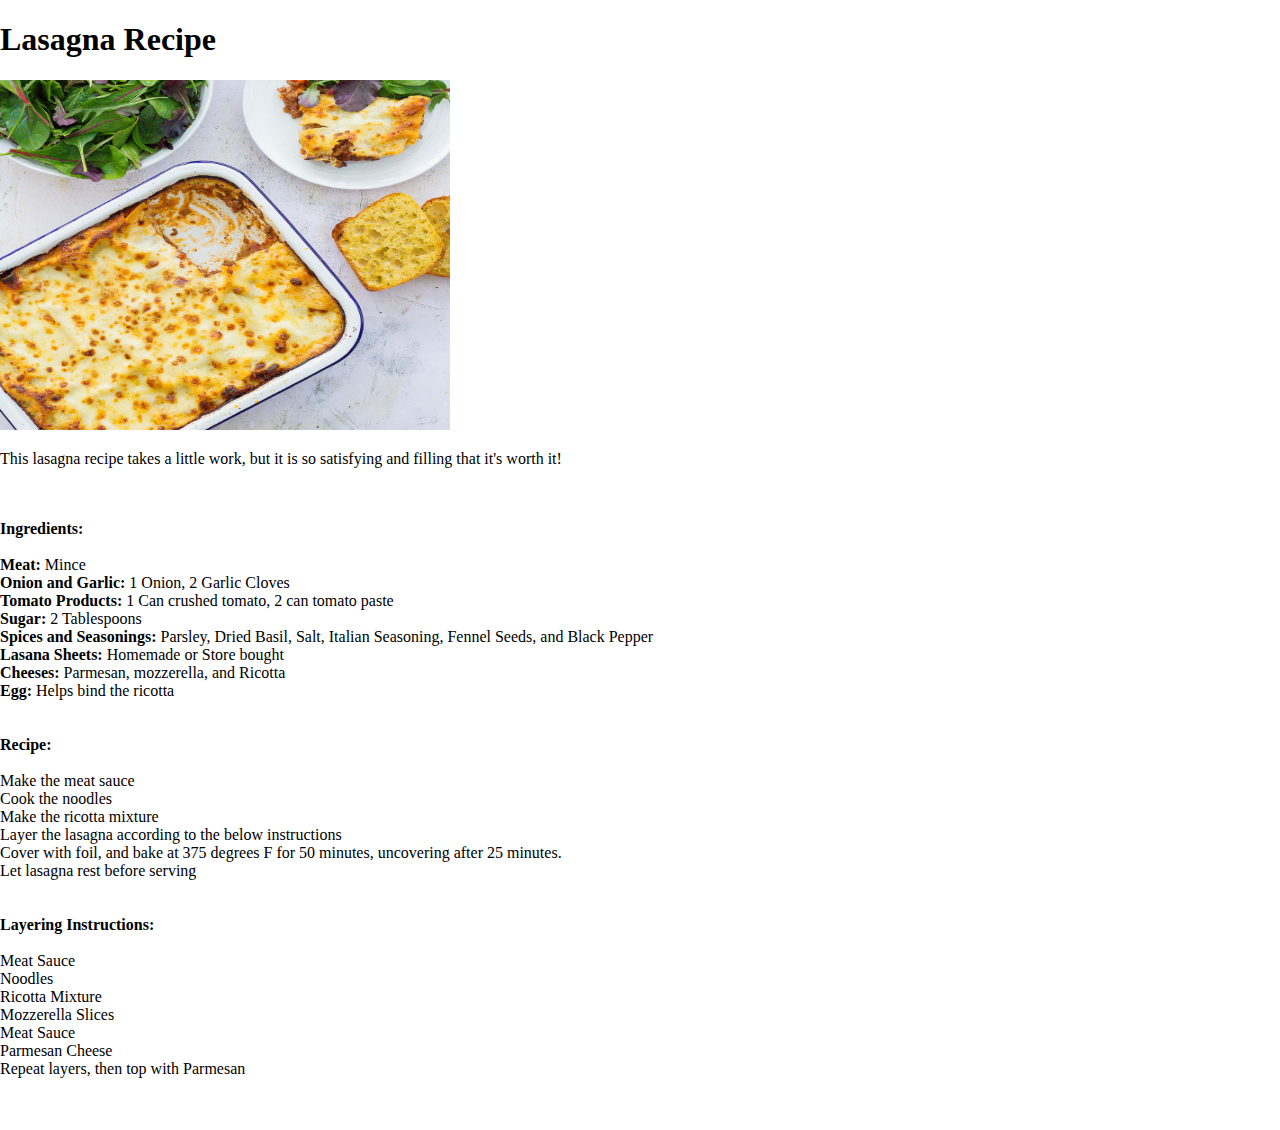
<file: recipes/lasagna.html>
<!DOCTYPE html>
<html lang="en">
    <head>
        <meta charset="UTF-8">
        <link rel="stylesheet" href="../styles.css" />
        <title>Lasgna Recipe!</title>
    </head>
    <body>
        <div>
            <h1 class="header">Lasagna Recipe</h1>
            
            <div class="image">
                <img src="../images/lasagna.jpg" alt="Lasagna" width="450" height="350">
                <p>This lasagna recipe takes a little work, but it is so satisfying and filling that it's worth it!</p>
            </div>

            <div class="speciallist">

                <p class="minihead">

                    <br>
                    <br>
                    <b>Ingredients:</b> 

                    <br>
                    <br>
                    <b>Meat:</b> Mince <br>
                    <b>Onion and Garlic:</b> 1 Onion, 2 Garlic Cloves <br>
                    <b>Tomato Products:</b> 1 Can crushed tomato, 2 can tomato paste <br>
                    <b>Sugar:</b> 2 Tablespoons <br>
                    <b>Spices and Seasonings:</b> Parsley, Dried Basil, Salt, Italian Seasoning, Fennel Seeds, and Black Pepper <br>
                    <b>Lasana Sheets:</b> Homemade or Store bought <br>
                    <b>Cheeses:</b> Parmesan, mozzerella, and Ricotta <br>
                    <b>Egg:</b> Helps bind the ricotta <br>
                
                    <br>
                    <br>
                    <b>Recipe:</b>
  
                    <br>
                    <br>
                    Make the meat sauce <br>
                    Cook the noodles <br>
                    Make the ricotta mixture <br>
                    Layer the lasagna according to the below instructions <br>
                    Cover with foil, and bake at 375 degrees F for 50 minutes, uncovering after 25 minutes. <br>
                    Let lasagna rest before serving <br>
                
                    <br>
                    <br>
                    <b>Layering Instructions:</b>
  
                    <br>
                    <br>
                    Meat Sauce <br>
                    Noodles <br>
                    Ricotta Mixture <br>
                    Mozzerella Slices <br>
                    Meat Sauce <br>
                    Parmesan Cheese <br> 
                    Repeat layers, then top with Parmesan<br>
                    <br>
                    <br>
                </p>
            </div>
        </div>
    </body>
</html>
</file>
<file: styles.css>
body {
  padding: 0;
  margin: 0;
}
nav {
  padding: 12px;
  border-bottom: 1px dotted
    hsl(0deg 0% 0% / 0.2);
}
ul {
  list-style-type: none;
  align-items: center;
  padding: 0px;
  margin: 0;
}
ul a {
  color: inherit;
  text-decoration: none;
  font-size: 0.875rem;
}
</file>
